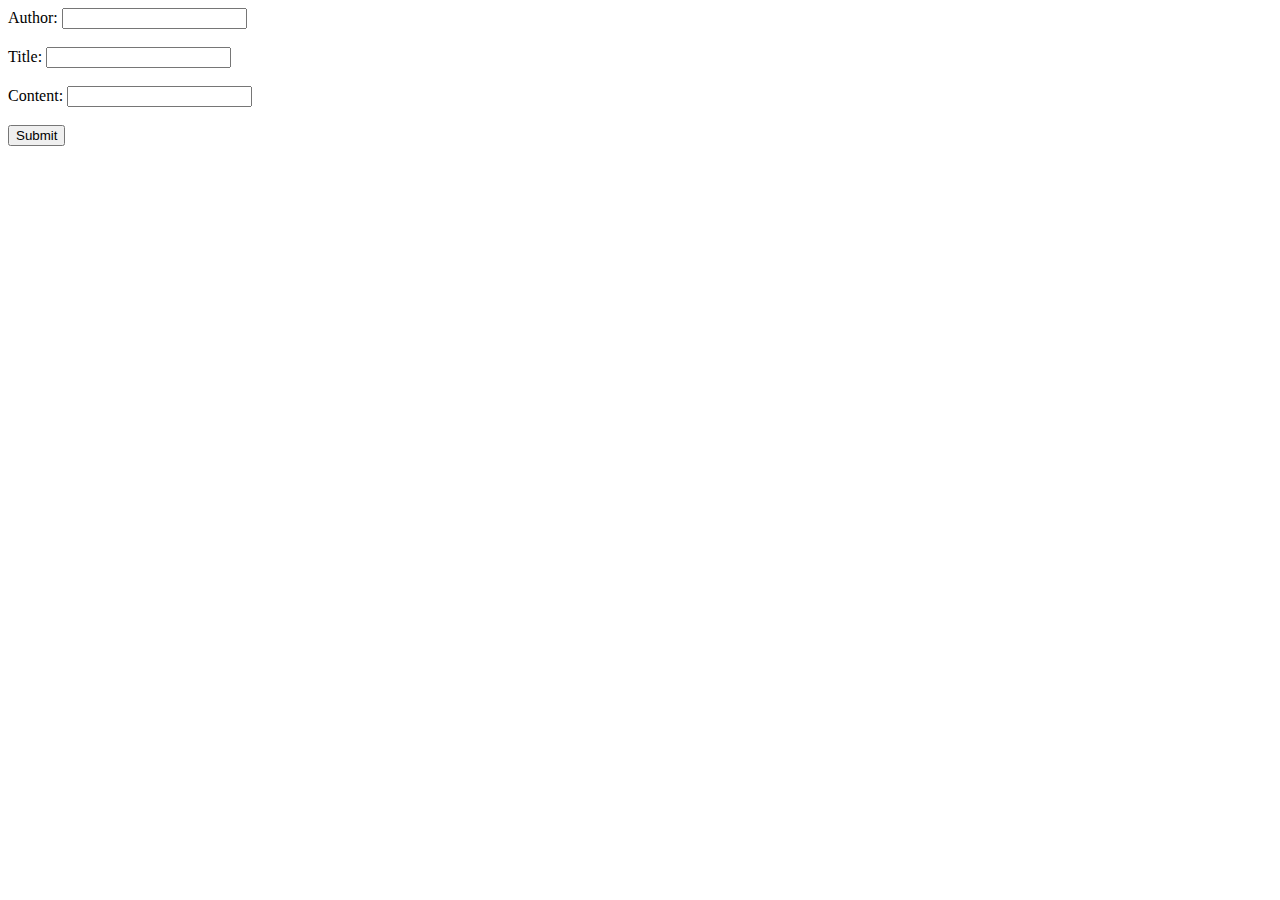
<file: templates/add.html>
<!DOCTYPE html>
<html lang="en">
<head>
    <meta charset="UTF-8">
    <title>Add Post</title>
</head>
<body>
<form action="/add" method="post">
    <label for="author">Author:</label>
    <input type="text" id="author" name="author"><br><br>
    <label for="title">Title:</label>
    <input type="text" id="title" name="title"><br><br>
    <label for="content">Content:</label>
    <input type="text" id="content" name="content"><br><br>
    <input type="submit" value="Submit">
</form>
</body>
</html>
</file>
